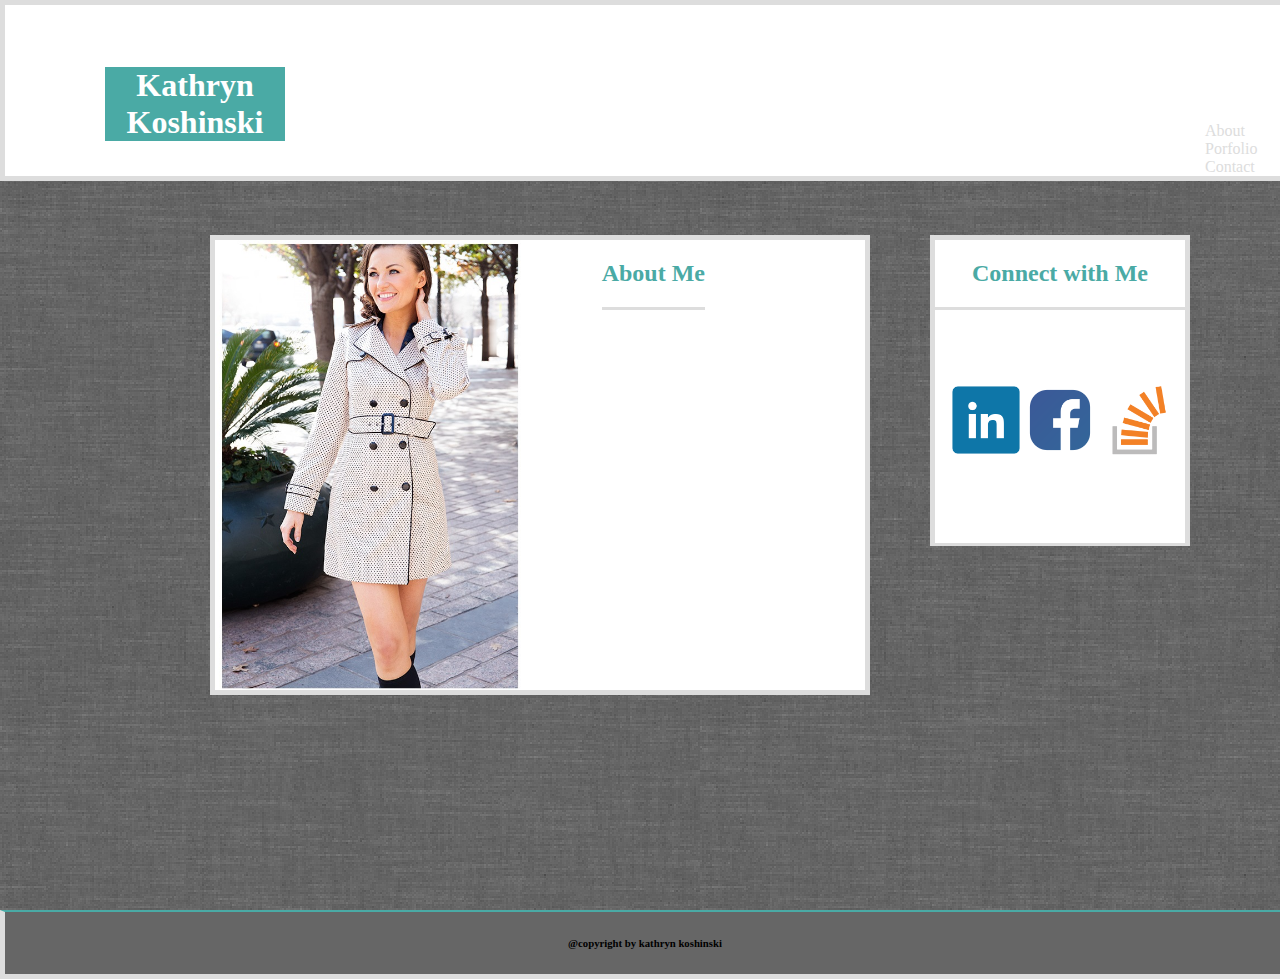
<file: index.html>
<!DOCTYPE html>

<html>
<head>

<link rel = "stylesheet" type= "text/css" href = "style.css">

</head>


<body>

<header>
	
<div id="headername">
	<h1>Kathryn Koshinski</h1>

</div>

<div id = "list">
	
		<a>About</a>
		<a>Porfolio</a>
		<a>Contact</a>
	
</div>


	

</header>

<div id = "container">





<content>


<section>

	<div id = "sectionbox">

	<img src = "jacket.jpg" height = "450px" width: = "35px">

	
	<div id = "aboutme">
	<h2>About Me</h2>

	</div>	
	


</section>

<aside>
<div id = "asidebox">
<h2>Connect with Me</h2>


<div id = "socialicon">

	<img src = "images/linkedin.jpg">
	<img src = "images/facebook.jpg">
	<img src = "images/stackoverflow.jpg">
</div>
</div>
</aside>

</content>

</div>

<footer>
<h6>@copyright by kathryn koshinski</h6>

</footer>

</body>

</html>
</file>
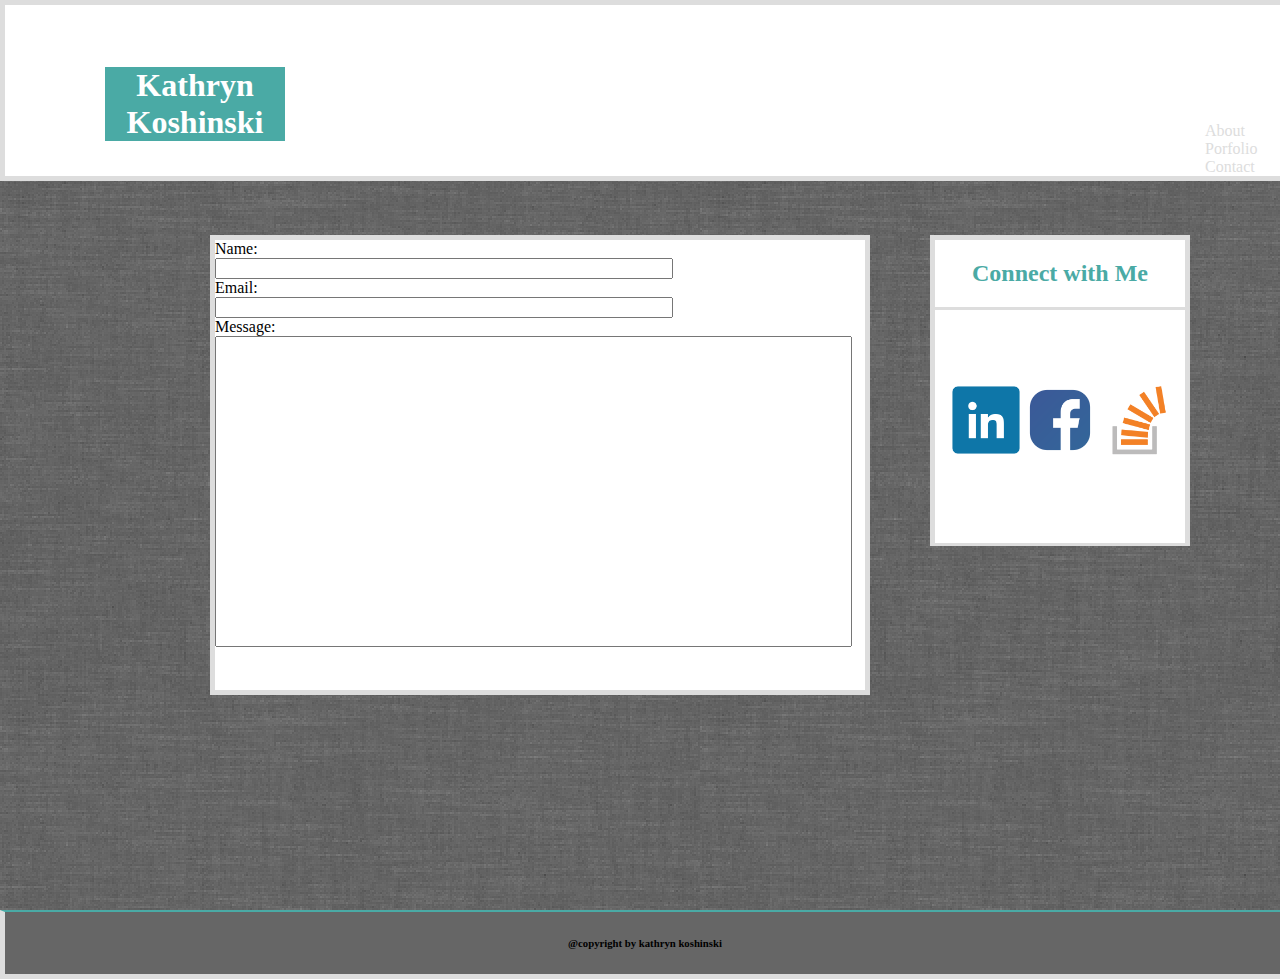
<file: index2.html>
<!DOCTYPE html>

<html>
<head>

<link rel = "stylesheet" type= "text/css" href = "style.css">

</head>


<body>

<header>
	
<div id="headername">
	<h1>Kathryn Koshinski</h1>

</div>

<div id = "list">
	
		<a>About</a>
		<a>Porfolio</a>
		<a>Contact</a>
	
</div>


	

</header>

<div id = "container">


<content>


<section>

	<div id = "sectionbox">

<form>
  Name: <br>
  <input type="text" style="width: 450px" name="firstname lastname"><br>
 Email: <br>
 <input type="text" style="width: 450px" name="email address"><br>
Message:<br>
 <input type="text" style="width: 629px; height: 305px"><br>

</form>



</section>

<aside>
<div id = "asidebox">
<h2>Connect with Me</h2>


<div id = "socialicon">

	<img src = "images/linkedin.jpg">
	<img src = "images/facebook.jpg">
	<img src = "images/stackoverflow.jpg">
</div>
</div>
</aside>


</content>
</div>


<footer>
<h6>@copyright by kathryn koshinski</h6>

</footer>



</body>

</html>
</file>
<file: style.css>
body {
	background-image: url(images/grey_wash_wall_@2X.png);               
	margin: 0px;
	font-family: font-family: 'Georgia', Times, Times New Roman, serif;
	height: 100%;
	/*width: 100%;*/
	}

#container {
	width: 960px;
	/*height: 1200px;*/
	border-color:  #dddddd;
	border-style: solid;
	border-width: 5px;
	margin: auto;
}


header {
	position: absolute;
    background: #fff;
    width: 100% height: 140px;
    border-color: #dddddd;
    border-width: 5px;
    border-style: solid;
    width: 100%;
	
	}

#headername{
	background-color: #4aaaa5;
    width: 180px;
    color: white;
    margin-left: 100px;
   	text-align: center;
	position: relative;
    top: 41px;
}

#sectionbox {
	
    width: 650px;
    height: 450px;
    background-color: white;
    margin-left: 50px;
    margin-top: 230px;
    float: left;
	border-color:  #dddddd;
	border-style: solid;
	border-width: 5px;
}

#asidebox {
	height: 300px;
    width: 250px;
    background-color: white;
    text-align: center;
    float: right;
    margin-top: 230px;
    margin-left: 770px;
    clear: both;
   	position: absolute;
    border-color:  #dddddd;
	border-style: solid;
	border-width: 5px;
	border-bottom: 3px solid #dddddd;
	padding-bottom: 3px;
	
	
    }

  h2{

    font-family: 'Georgia', Times, Times New Roman, serif;
	color: #4aaaa5;
	border-bottom: 3px solid #dddddd;
	padding-bottom: 20px;
	text-align: center;

}


#list {
	font-family: 'Georgia', Times, Times New Roman, serif;
	color: #dddddd;
	margin-left: 1200px;
	display: block-inline;
}


#aboutme {
	float: right;
	margin-right: 160px;
	color: #4aaaa5;
	
	}


#socialicon
	img { height: 70px; width: 70px; 
	padding-top: 55px;
}

footer
	{
	margin-top: 900px;
	text-align: center;
	position: absolute;
    background: #666666;
    width: 100% height: 140px;
    border-color: #dddddd;
    border-width: 5px;
    border-style: solid;
    width: 100%;
	border-top-style: solid;
    border-top-width: 2px;
    border-top-color: #4aaaa5;

	}
</file>
